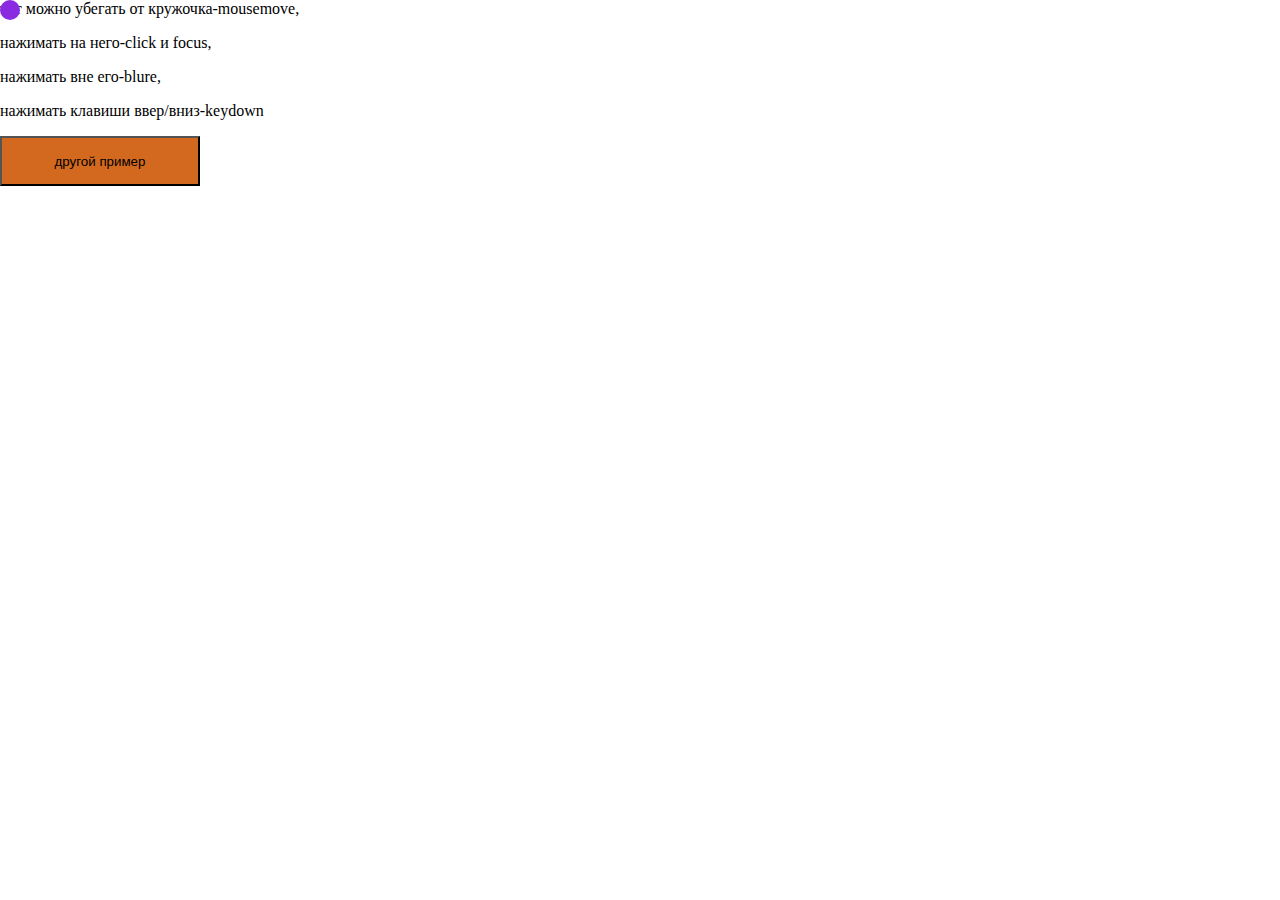
<file: index.html>
<!DOCTYPE html>
<html>
    <head>
        <link rel="stylesheet" href="style.css">
    </head>
    <body>
        <div class="container">
            <p>тут можно убегать от кружочка-mousemove,</p>
            <p> нажимать на него-click и focus,</p>
            <p> нажимать вне его-blure,</p>
            <p> нажимать клавиши ввер/вниз-keydown</p>
            <div class="circle" tabindex="0"></div>
                <a href="next.html"><button class="next">другой пример</button></a>
            
        </div>
        <script src="main.js"></script>
    </body>
</html>
</file>
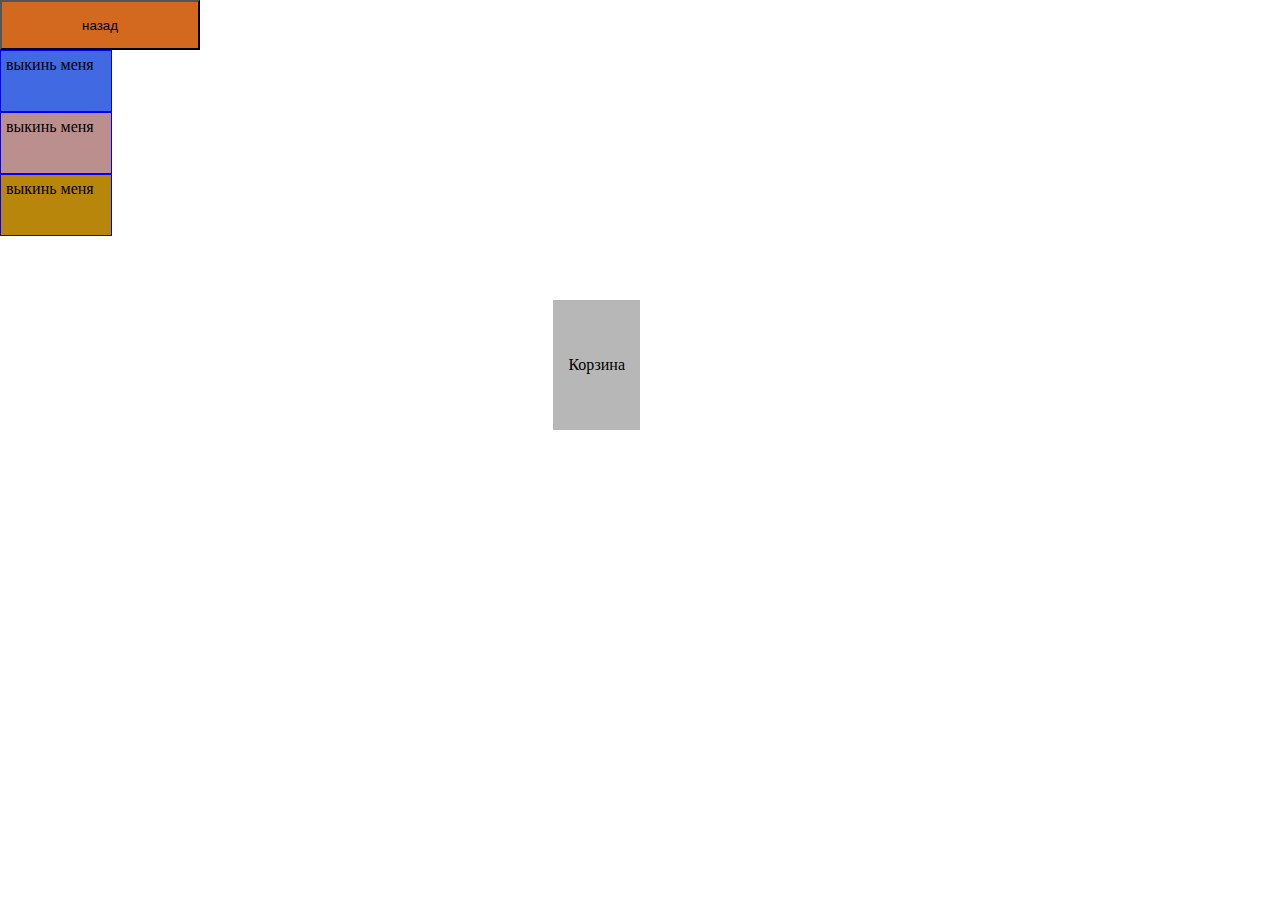
<file: next.html>
<!DOCTYPE html>
<html>
    <head>
        <link rel="stylesheet" href="style.css">
    </head>
    <body>
        <div class="container">
           
                <a href="index.html" draggable="false"><button class="next">назад</button></a>
            
                
                <div class="dragble dragble_1" draggable="true" ondragstart="event.dataTransfer.setData('text/plain',null)"> выкинь меня</div>
                <div class="dragble dragble_2" draggable="true" ondragstart="event.dataTransfer.setData('text/plain',null)"> выкинь меня</div>
                <div class="dragble dragble_3" draggable="true" ondragstart="event.dataTransfer.setData('text/plain',null)"> выкинь меня</div>
                <div class="busket">Корзина</div>
        </div>
        <script src="second.js"></script>
    </body>
</html>
</file>
<file: style.css>
body {
    padding: 0;
    margin: 0;
}

.container {
    height: 100vh;
    position: relative;

}

button {
    cursor: pointer;
}

p {
    margin-top: 0;
}

.circle {
    position: absolute;
    height: 20px;
    width: 20px;
    background-color: blueviolet;
    border-radius: 50%;
    left: 0px;
    top: 0px;

}

.next {
    background-color: chocolate;
    width: 200px;
    height: 50px;
}

.create {

    background-color: cyan;
}

.busket {
    z-index: 1000;
    display: flex;
    justify-content: center;
    flex-direction: column;
    align-items: center;
    position: absolute;
    right: 50%;
    top: 300px;
    background-color: rgba(111, 111, 111, 0.5);
    min-height: 100px;
    padding: 15px;
}

.dragble {
    z-index: 1;
    display: flex;
    padding: 5px;
    min-height: 50px;
    max-width: 100px;
    flex-direction: column;
    background-color: darkgoldenrod;
    border: 1px solid blue;
}
.dragble_2{
    background-color: rosybrown;
}
.dragble_1{
    background-color: royalblue;
}
</file>
